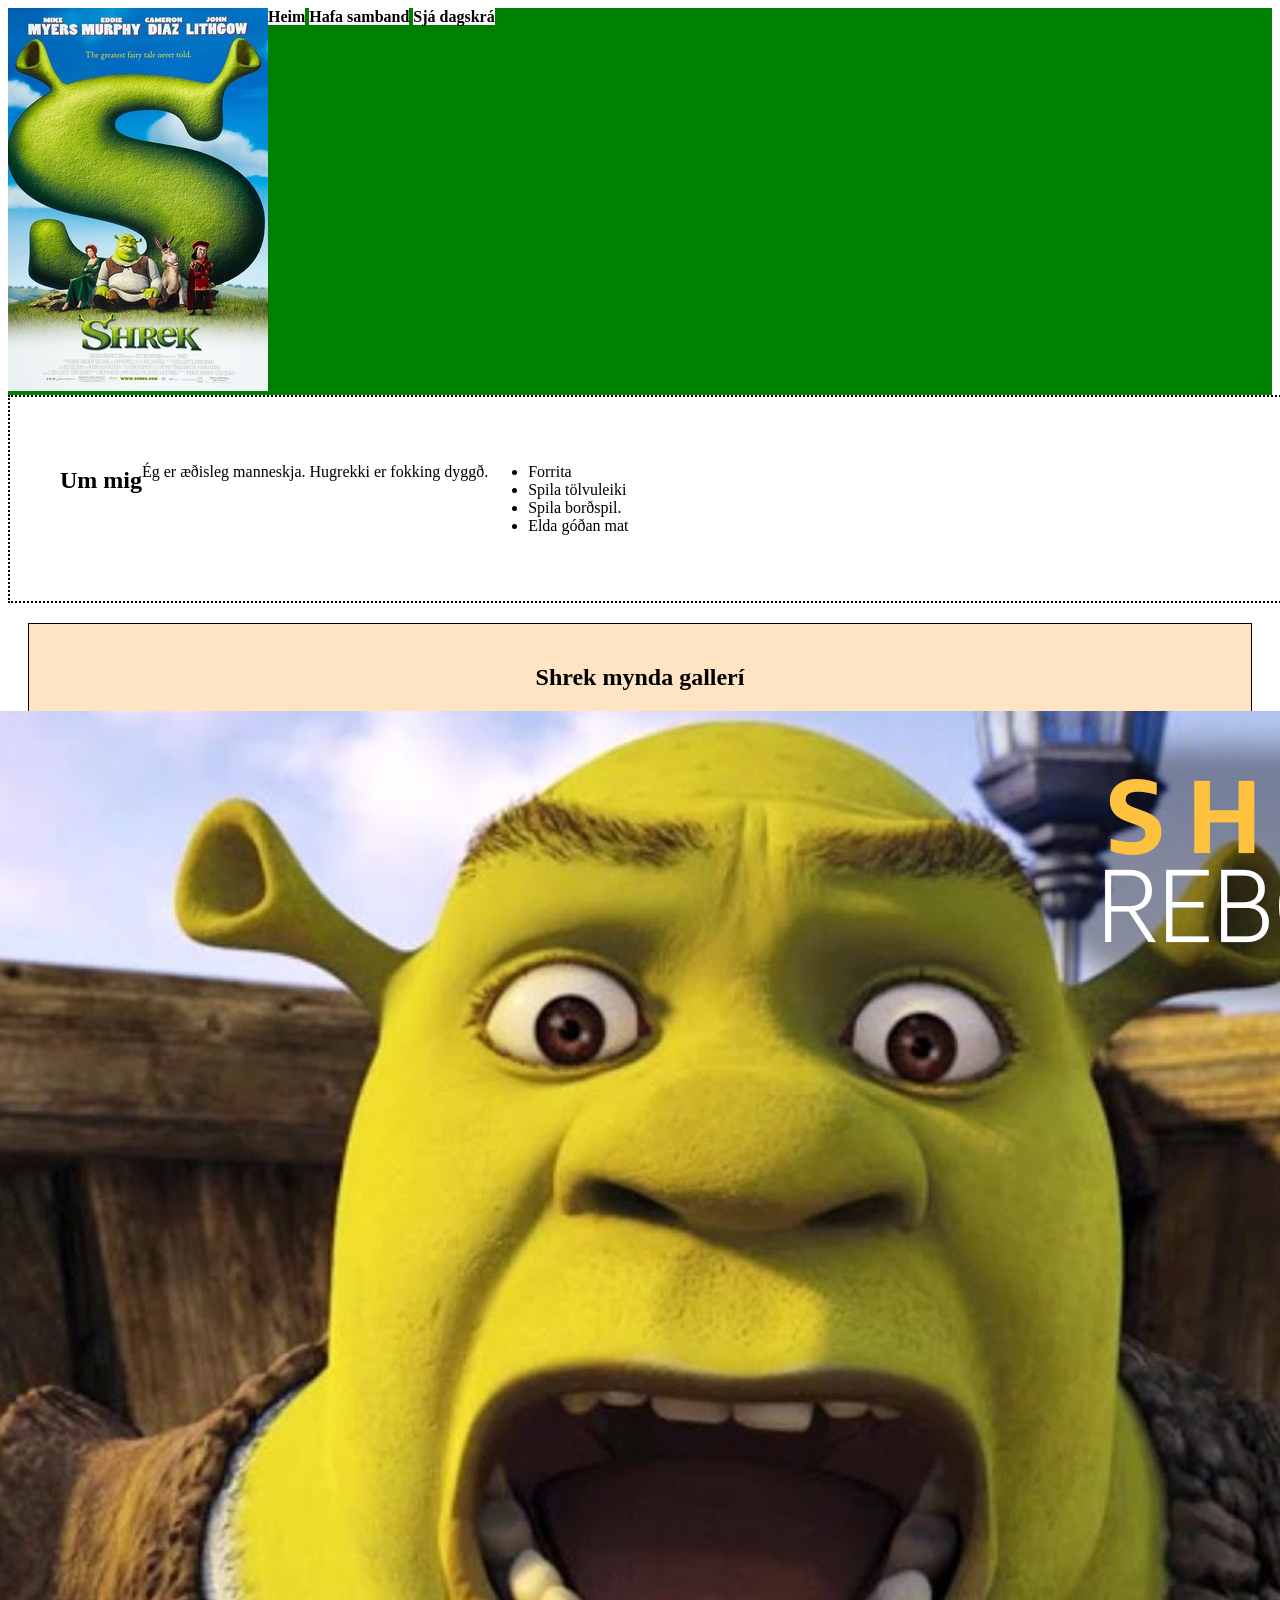
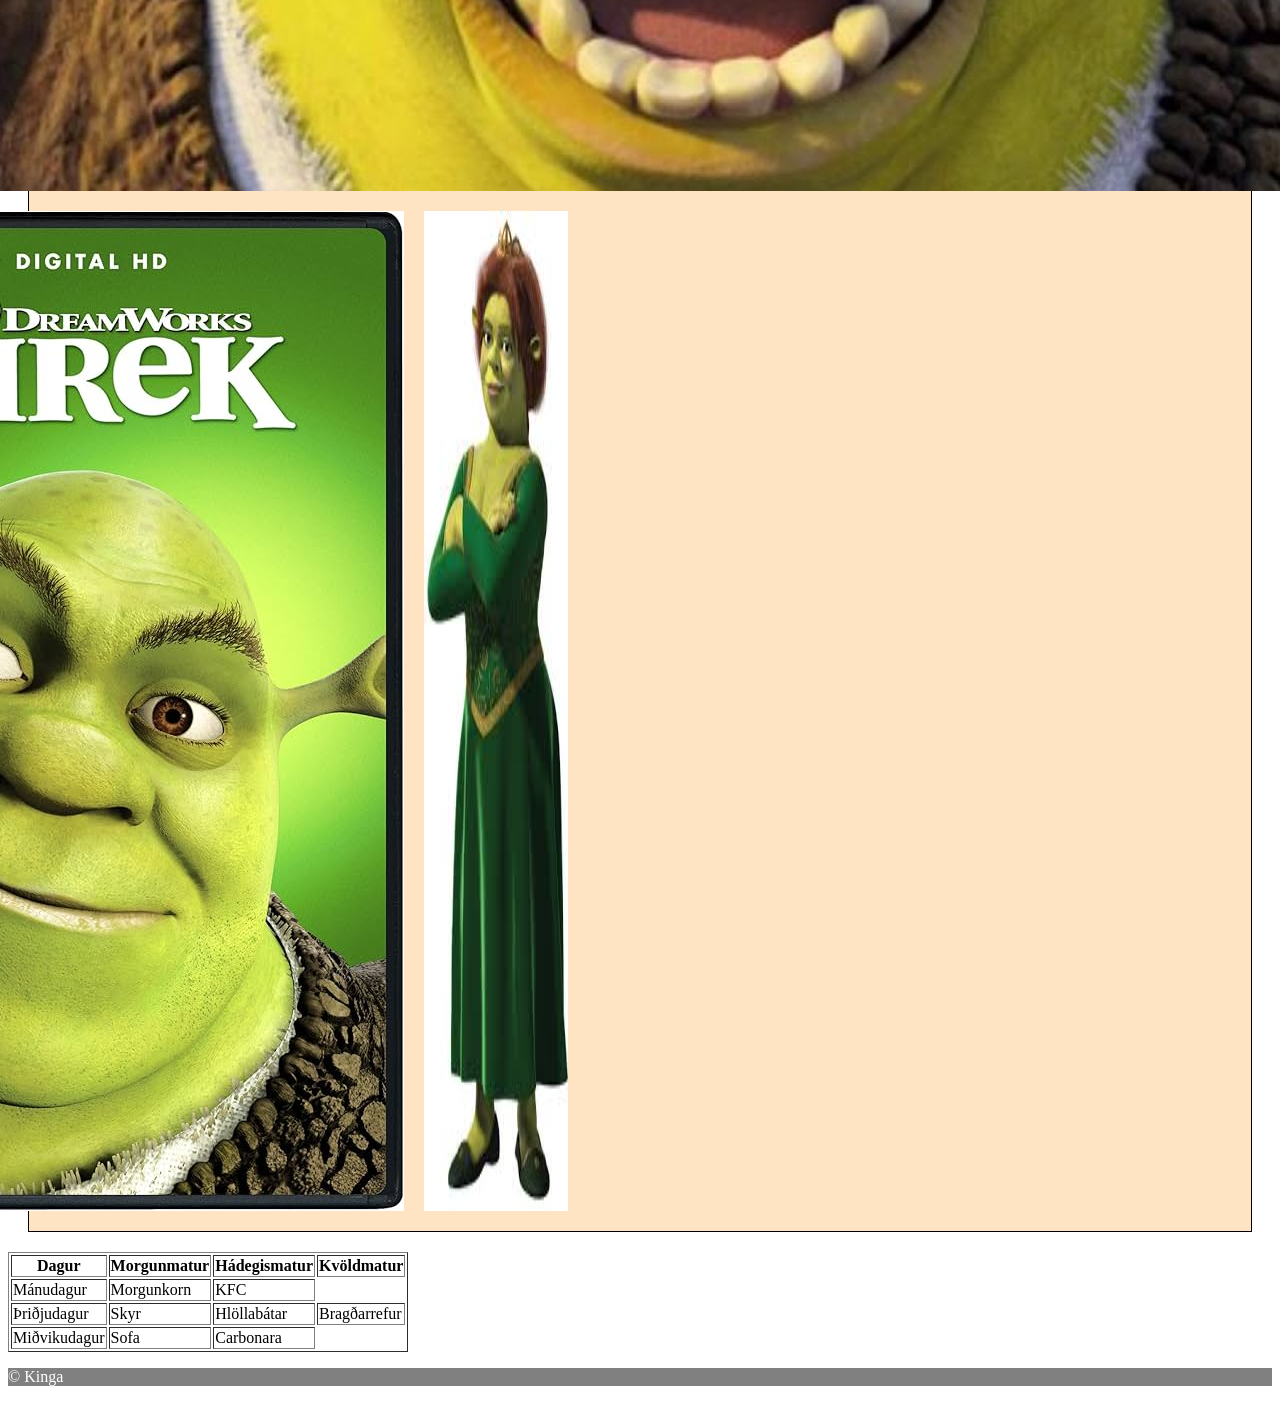
<file: index.html>
<!doctype html>
<html lang="en">
  <head>
    <meta charset="UTF-8" />
    <meta name="viewport" content="width=device-width, initial-scale=1.0" />
    <title>Tími 5</title>
    <link rel="stylesheet" href="styles.css" />
  </head>
  <body>
    <header>
      <div>
        <img src="public/Shrek.jpg" alt="" />
      </div>
      <nav>
        <a href="/">Heim</a>
        <a href="">Hafa samband</a>
        <a href="#section">Sjá dagskrá</a>
      </nav>
    </header>
    <main>
      <section class="topsection"></section>
      <section class="aboutme">
        <h1>Um mig</h1>
        <p>Ég er æðisleg manneskja. Hugrekki er fokking dyggð.</p>
        <ul>
          <li>Forrita</li>
          <li>Spila tölvuleiki</li>
          <li>Spila borðspil.</li>
          <li>Elda góðan mat</li>
        </ul>
      </section>
      <section id="section-gallery">
        <h2>Shrek mynda gallerí</h2>
        <div id="gallery">
          <img src="public/shrek_2.jpg" alt="" />
          <img src="public/shrek_3.jpg" alt="" />
          <img src="public/shrek_4.jpg" alt="" />
        </div>
      </section>
      <section>
        <table border="1">
          <tr>
            <th>Dagur</th>
            <th>Morgunmatur</th>
            <th>Hádegismatur</th>
            <th>Kvöldmatur</th>
          </tr>
          <tr>
            <td>Mánudagur</td>
            <td>Morgunkorn</td>
            <td>KFC</td>
          </tr>
          <tr>
            <td>Þriðjudagur</td>
            <td>Skyr</td>
            <td>Hlöllabátar</td>
            <td>Bragðarrefur</td>
          </tr>
          <tr>
            <td>Miðvikudagur</td>
            <td>Sofa</td>
            <td>Carbonara</td>
          </tr>
        </table>
      </section>
    </main>
    <footer>
      <p>&copy; Kinga</p>
    </footer>
  </body>
</html>
</file>
<file: styles.css>
html {
  scroll-behavior: smooth;
}

header {
  display: flex;
  background-color: green;
  justify-items: between;
}

a {
  color: black;
  background-color: white;
  font-weight: bold;
  text-decoration: none;
}

img {
}

.aboutme {
  padding: 50px;
  margin: auto;
  width: 100%;
  display: flex;
  border: 2px dotted black;
}

#gallery {
  display: flex;
  gap: 20px;
  flex-wrap: wrap;
  overflow: hidden;
  overflow-x: scroll;
}

#section-gallery {
  display: flex;
  flex-direction: column;
  align-items: center;
  padding: 20px;
  background-color: bisque;
  margin: 20px;
  border: 1px black solid;
}

footer {
  background-color: gray;
}

footer > p {
  color: white;
}

.topsection {
  display: flex;
}

#section-2 {
  display: flex;
  flex-direction: column;
  padding: 16px;
}
</file>
